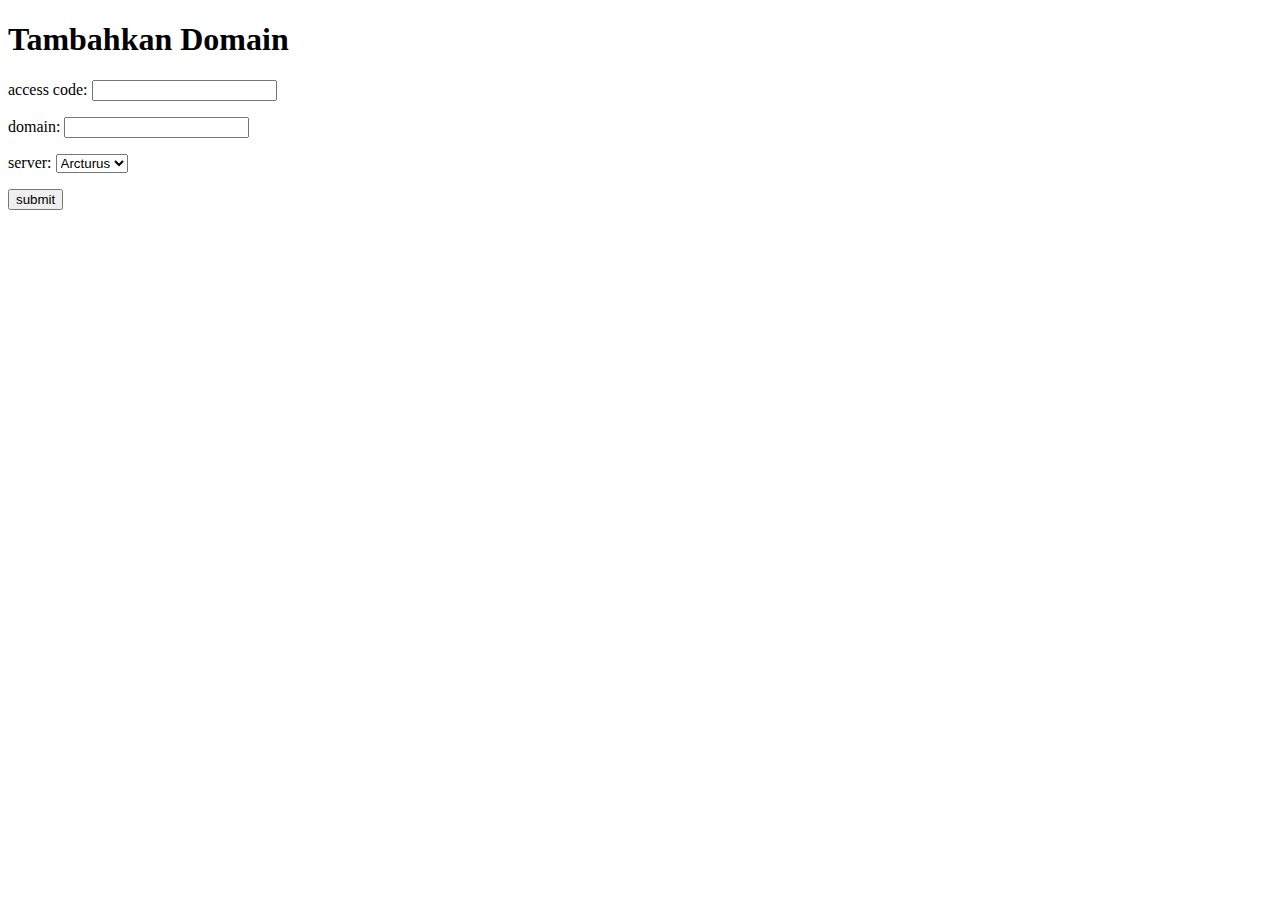
<file: web/template/addsubdomainapi.html>
<!DOCTYPE html>
<html lang="en">
<head>
    <meta charset="UTF-8">
    <title>Tambahkan Domain</title>
    <h1>Tambahkan Domain</h1>
    <form method="post" action="/addsubdomain">
        <p>access code: <input type="text" name="access_code"></p>
        <p>domain: <input type="text" name="domain"></p>
        <p>server: <select name="server">
    <option value="Arcturus">Arcturus</option>
    <option value="Sirius">Sirius</option>
  </select></p>
        <p><input <input type = "submit" value = "submit" /></p>

    </form>
</head>
<body>

</body>
</html>
</file>
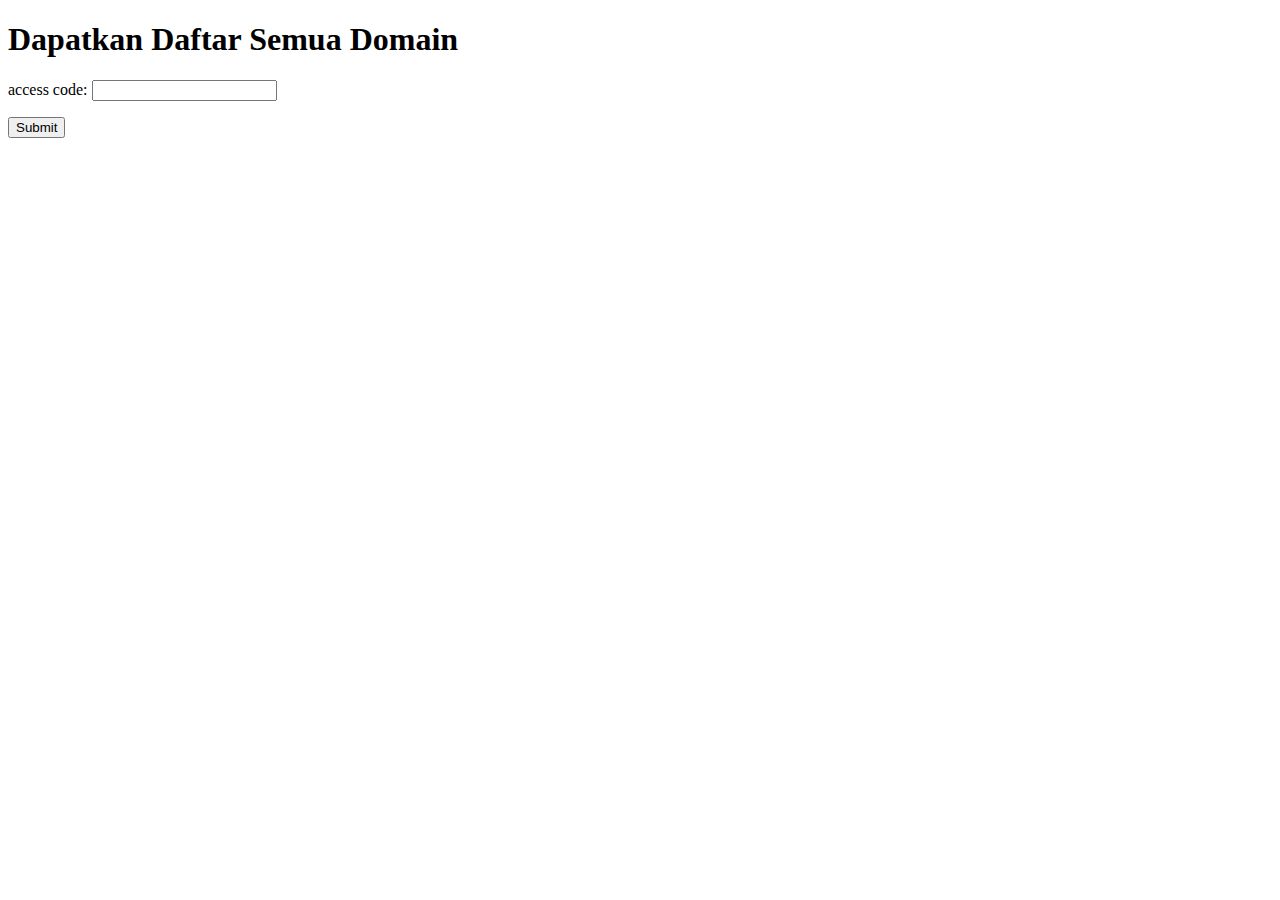
<file: web/template/getalldomainapi.html>
<!DOCTYPE html>
<html lang="en">
<head>
    <meta charset="UTF-8">
    <title>Title</title>
    <script src="https://ajax.googleapis.com/ajax/libs/jquery/1.12.4/jquery.min.js"></script>
</head>
<body>
<h1>Dapatkan Daftar Semua Domain</h1>
    <form method="post" action="/getalldomain">
        <p>access code: <input type="text" name="access_code"></p>
    </form>
    <p><input type="button" onclick="submitForm()" value="Submit"></p>
<script>
     function submitForm(){
         var form = $('form');
         var url = form.attr("action");
         var formData = {};
         $(form).find("input[name]").each(function (index, node) {
             formData[node.name] = node.value;
         });
         $.post(url, formData).done(function (data) {
             console.log(data);
         });
     }
</script>
</body>
</html>
</file>
